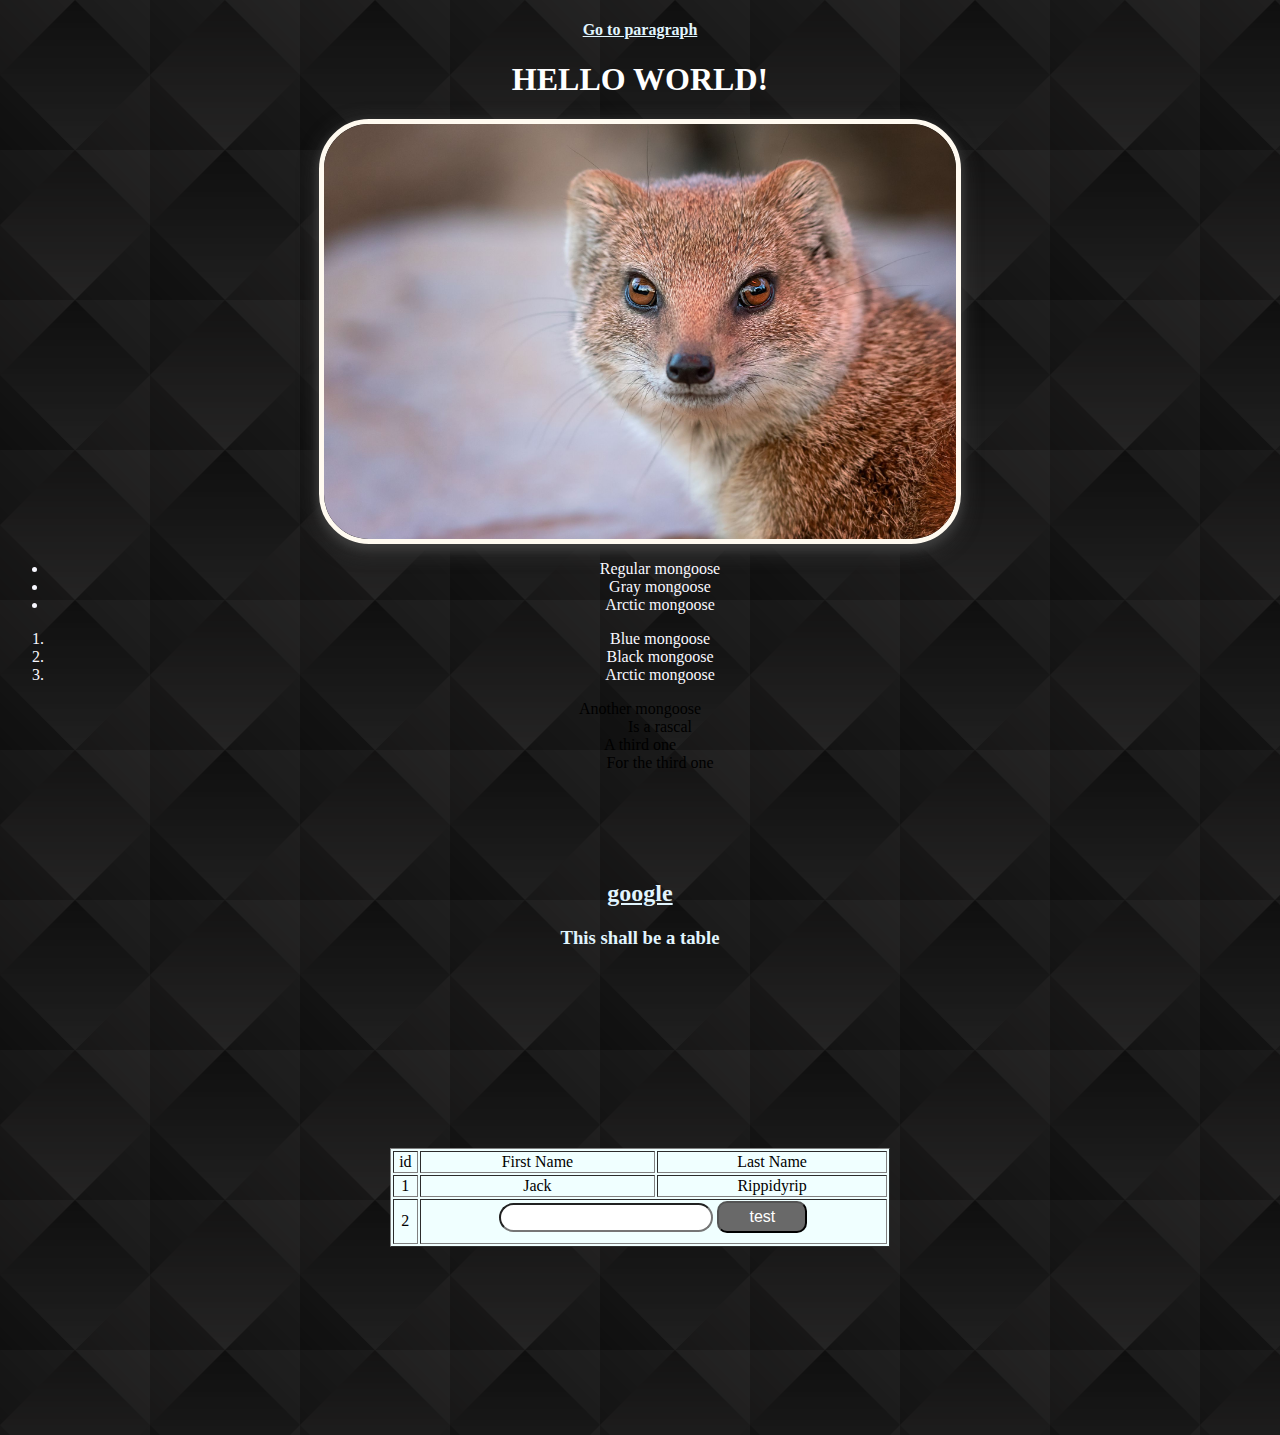
<file: src/main/resources/public/index.html>
<!DOCTYPE html>
<html lang="en">
<head>
    <meta charset="UTF-8">
    <title>Title</title>
    <link rel="stylesheet" href="style.css">
    <style>body {
        background-color: darkslategrey;
    }</style>
</head>
<body>
<h4><a href="#paragraph">Go to paragraph</a><h4/>
    <h1>HELLO WORLD!</h1>
    <img src="mongoose.jpg">
    <ul>
        <li>Regular mongoose</li>
        <li>Gray mongoose</li>
        <li>Arctic mongoose</li>
    </ul>
    <ol>
        <li>Blue mongoose</li>
        <li>Black mongoose</li>
        <li>Arctic mongoose</li>
    </ol>
    <dl>
        <dt>Another mongoose</dt>
        <dd>Is a rascal</dd>
        <dt>A third one</dt>
        <dd>For the third one</dd>
    </dl>
    <br>
    <br>
    <br>
    <br>
    <h2><a href="https://www.google.com/" target="_blank">google</a></h2>
    <h3 id="paragraph">This shall be a table</h3>
    <br>
    <br>
    <br>
    <br>
    <br>
    <br>
    <br>
    <br>
    <br>
    <br>
    <table border="1" bgcolor="#f0ffff" width="500" valign="center" align="center">
        <tr>
            <td>id</td>
            <td>First Name</td>
            <td>Last Name</td>
        </tr>
        <tr>
            <td>1</td>
            <td>Jack</td>
            <td>Rippidyrip</td>

        <tr>
            <td>2</td>
            <td colspan="2" align="center"><input type="password">
                <button>test</button>
            </td>
        </tr>
    </table>
    <br>
    <br>
    <br>
    <br>
    <br>
    <br>
    <br>
    <br>
    <br>
    <br>
</body>
</html>
</file>
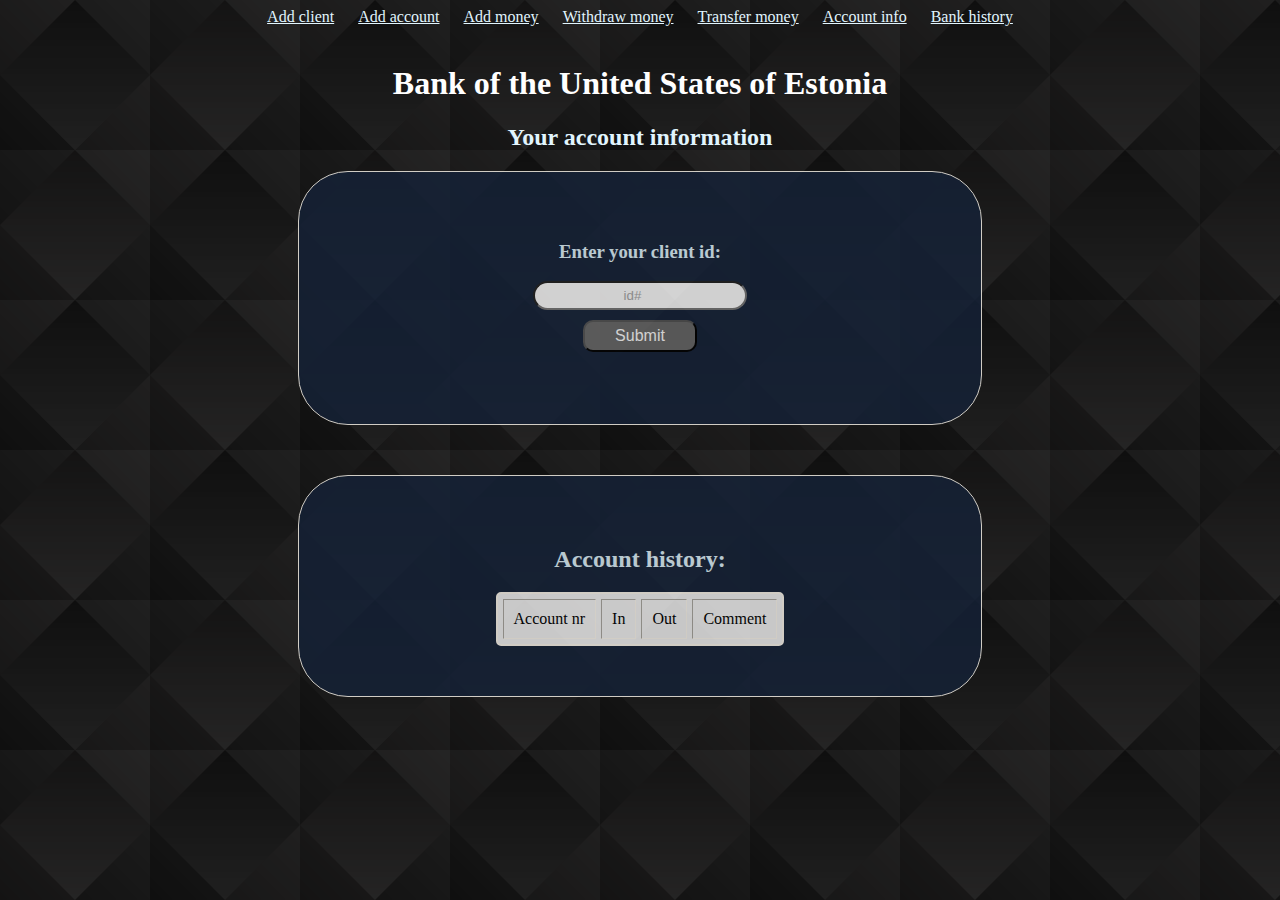
<file: src/main/resources/public/account.html>
<!DOCTYPE html>
<html lang="en">
<head>
    <meta charset="UTF-8">
    <title>Account information</title>
    <link rel="stylesheet" href="style.css">
    <a href="client.html">Add client</a>
    <a href="addAccount.html">Add account</a>
    <a href="addMoney.html">Add money</a>
    <a href="withdrawMoney.html">Withdraw money</a>
    <a href="transferMoney.html">Transfer money</a>
    <a href="account.html">Account info</a>
    <a href="bankHistory.html">Bank history</a>
    <br>
    <br>
</head>
<body>
<h1>Bank of the United States of Estonia</h1>
<h2>Your account information</h2>
<div class="add">
    <h3>Enter your client id:</h3>
    <input type="number" id="clientIdInput" placeholder="id#"><br>
    <button type="button" id="enterClientId">Submit</button>
    <h2 id="hello"></h2>
    <h1 id="clientName"></h1>
    <h2 id="yourBalanceIs"></h2>
    <h1 id="balance"></h1>
    <h3 id="euros"></h3>
</div>
<div id="history" class="add">
    <h2>Account history:</h2>
    <table id="historyTable" border="1" cellpadding="10px" cellspacing="5px">
        <tr>
            <td>Account nr</td>
            <td>In</td>
            <td>Out</td>
            <td>Comment</td>
        </tr>
    </table>
</div>
<script>
    let myButton = document.getElementById("enterClientId");
    myButton.onclick = function () {
        let inputId = document.getElementById("clientIdInput").value;
        // alert("client id: " + inputId);
        return fetch("http://localhost:8080/Bank2/getHistoryById?id=" + inputId).then(
            function (result) {
                console.log(result);
                return result.json();
            }
        ).then(
            function (result) {
                console.log(result);
                let table = document.getElementById("historyTable");
                let blankText = " - "
                for (let i = 0; i < result.length; i++) {
                    let newRow = document.createElement("tr");
                    let newCell1 = document.createElement("td");
                    newCell1.innerText = result[i].accountNr
                    newRow.append(newCell1);
                    let newCell2 = document.createElement("td");
                    newCell2.innerText = result[i].sumIn;
                    newRow.append(newCell2);
                    let newCell3 = document.createElement("td");
                    newCell3.innerText = result[i].sumOut;
                    newRow.append(newCell3);
                    let newCell4 = document.createElement("td");
                    newCell4.innerText = blankText;
                    newRow.append(newCell4);
                    table.append(newRow)
                }
            }
        ).then(
            function () {
                return fetch("http://localhost:8080/Bank2/getClientNameById?id=" + inputId)
                    .then(
                        function (response) {
                            console.log(response);
                            return response.json();
                        }
                    ).then(
                        function (response) {
                            // alert(response.firstName);
                            document.getElementById("hello").innerText = "Hello!";
                            document.getElementById("clientName").innerText = response.firstName + " " + response.lastName;
                        }
                    )
            }
        ).then(
            function () {
                return fetch("http://localhost:8080/Bank2/getClientAccounts?id=" + inputId)
                    .then(
                        function (answer) {
                            return answer.json();
                        }
                    ).then(
                        function (answer) {
                            document.getElementById("yourBalanceIs").innerText = "Your current balance is:"
                            let sum = 0.00;
                            let finalBalance = 0.00
                            for (let i = 0; i < answer.length; i++) {
                                sum = answer[i].balance;
                                finalBalance = finalBalance + sum;
                            }
                            document.getElementById("balance").innerHTML = finalBalance;
                            document.getElementById("euros").innerText = "euros"
                        }
                    )

            }
        );
    }
</script>
</body>
</html>
</file>
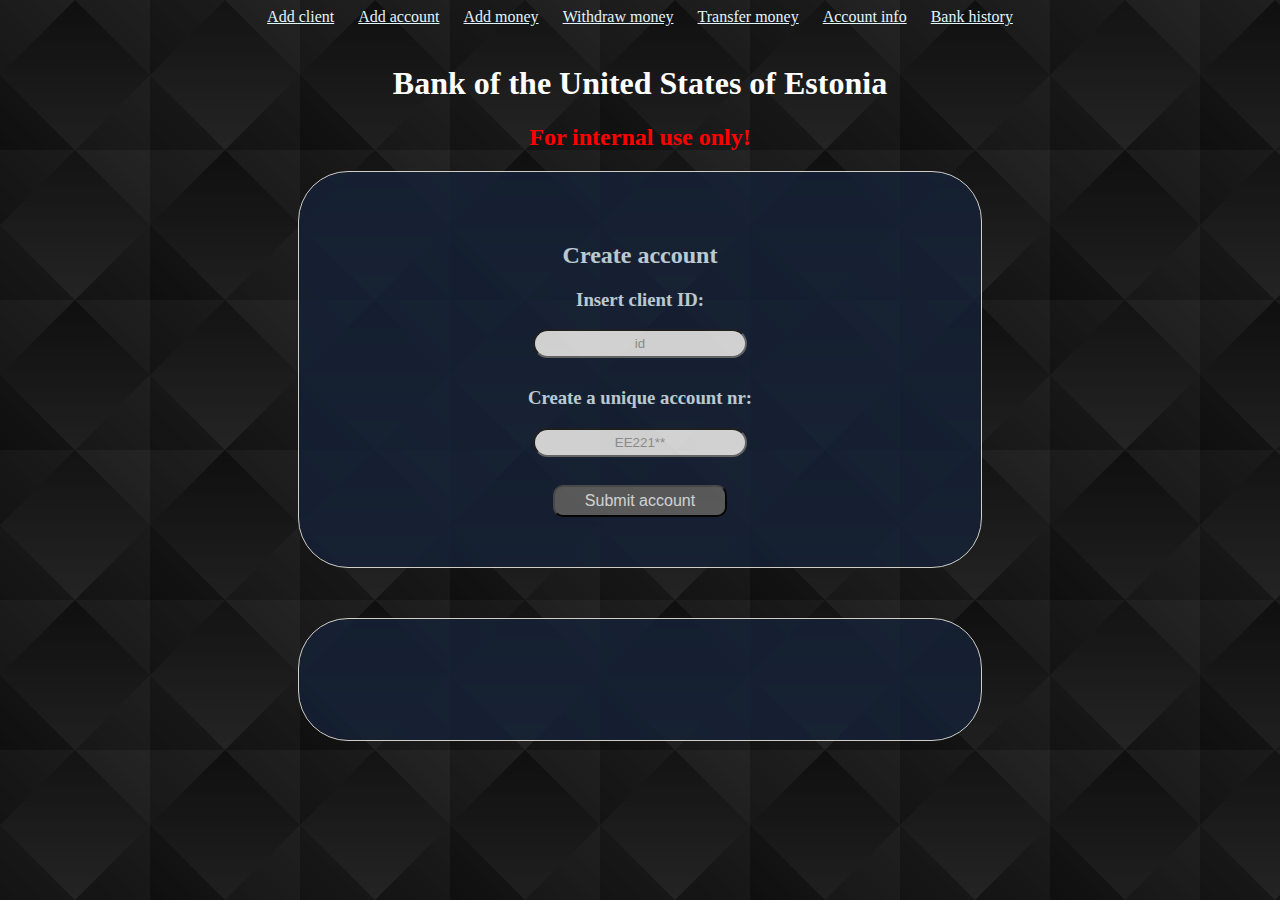
<file: src/main/resources/public/addAccount.html>
<!DOCTYPE html>
<html lang="en">
<head>
    <meta charset="UTF-8">
    <title>Add account</title>
    <link rel="stylesheet" href="style.css">
    <a href="client.html">Add client</a>
    <a href="addAccount.html">Add account</a>
    <a href="addMoney.html">Add money</a>
    <a href="withdrawMoney.html">Withdraw money</a>
    <a href="transferMoney.html">Transfer money</a>
    <a href="account.html">Account info</a>
    <a href="bankHistory.html">Bank history</a>
    <br>
    <br>
</head>
<body>
<h1>Bank of the United States of Estonia</h1>
<h2 class="warning">For internal use only!</h2>
<div class="add">
    <h2>Create account</h2>
    <h3>Insert client ID:</h3>
    <input id="insertClientId" type="text" placeholder="id">
    <br>
    <h3>Create a unique account nr:</h3>
    <input id="insertAccountNr" type="text" placeholder="EE221**">
    <br>
    <br>
    <button type="button" id="createAccount">Submit account</button>
</div>
<div id="added">
    <h3 id="congratulations"></h3>
    <h3 id="accountAdded"></h3>
    <h2 id="uniqueId"></h2>
    <h1 id="demo"></h1>
</div>
<script>
    let myButton = document.getElementById("createAccount");
    myButton.onclick = function () {
        let clientId = document.getElementById("insertClientId").value;
        let accountNr = document.getElementById("insertAccountNr").value;
        // alert("Client ID: " + clientId + " Client Account nr " + accountNr);
        return fetch("http://localhost:8080/Bank2/createAccount?id=" + clientId + "&accountNr=" + accountNr,
            {
                method: 'POST'
            }
        ).then(
            function () {
                // console.log(response)
                document.getElementById("congratulations").innerText =
                    "Account nr " + accountNr + " for client with the id nr " + clientId + " successfully added!";
                // document.getElementById("clientAdded").innerText = "Your are now our client.";
                // document.getElementById("uniqueId").innerText = "Your unique ID is:";
            }
        )
    }
    // .then(
    //         function () {
    //             fetch("http://localhost:8080/Bank2/getClientAccount?id=" + clientId
    //             ).then(response => response.json()
    //             ).then(
    //                 function (response) {
    //                     console.log(response)
    //                     let table = document.getElementById("accountTable");
    //                     for (let i = 0; i < response.length; i++) {
    //                         let newRow = document.createElement("tr");
    //                         let newCell1 = document.createElement("td");
    //                         newCell1.innerText = response[i].id
    //                         newRow.append(newCell1);
    //                         let newCell2 = document.createElement("td");
    //                         newCell2.innerText = response[i].accountNr;
    //                         newRow.append(newCell2);
    //                         let newCell3 = document.createElement("td");
    //                         newCell3.innerText = response[i].balance;
    //                         newRow.append(newCell3);
    //                         let newCell4 = document.createElement("td");
    //                         newCell4.innerText = response[i].clientId;
    //                         newRow.append(newCell4);
    //                         table.append(newRow)
    //                     }
    //                 }
    //             )
    //
    //         }
    //     )
    //         ;
    // }
</script>
</body>
</html>
</file>
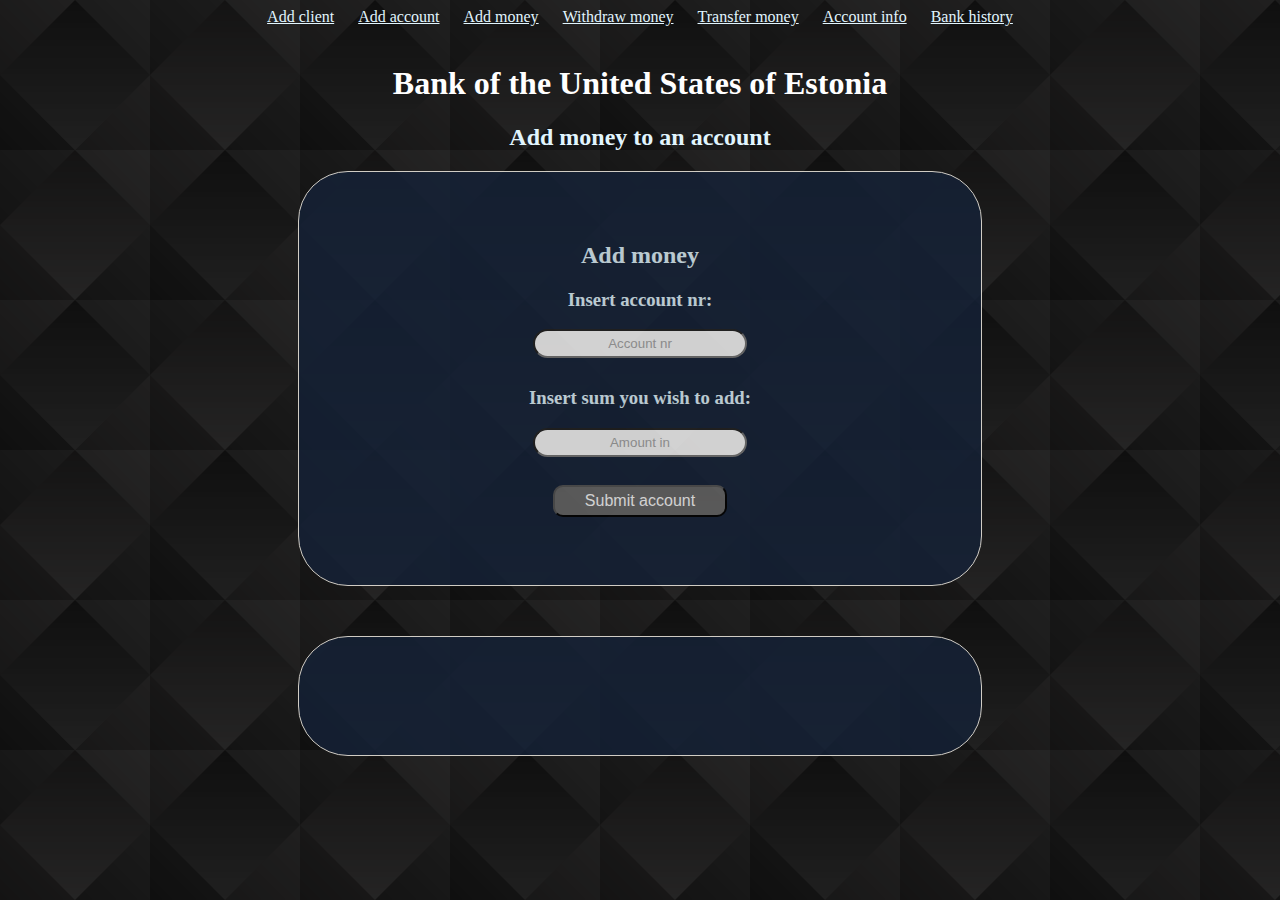
<file: src/main/resources/public/addMoney.html>
<!DOCTYPE html>
<html lang="en">
<head>
    <meta charset="UTF-8">
    <title>Add money</title>
    <link rel="stylesheet" href="style.css">
    <a href="client.html">Add client</a>
    <a href="addAccount.html">Add account</a>
    <a href="addMoney.html">Add money</a>
    <a href="withdrawMoney.html">Withdraw money</a>
    <a href="transferMoney.html">Transfer money</a>
    <a href="account.html">Account info</a>
    <a href="bankHistory.html">Bank history</a>
    <br>
    <br>
</head>
<body>
<h1>Bank of the United States of Estonia</h1>
<h2>Add money to an account</h2>
<div class="add">
    <h2>Add money</h2>
    <h3>Insert account nr:</h3>
    <input id="insertAccountNr" type="text" placeholder="Account nr">
    <br>
    <h3>Insert sum you wish to add:</h3>
    <input id="insertAddAmount" type="text" placeholder="Amount in">
    <br>
    <br>
    <button type="button" id="addMoney">Submit account</button>
    <br>
    <br>
</div>
<div id="added">
    <h3 id="congratulations"></h3>
</div>
<script>
    let myButton = document.getElementById("addMoney");
    myButton.onclick = function () {
        let accountNr = document.getElementById("insertAccountNr").value;
        let moneyIn = document.getElementById("insertAddAmount").value;
        // alert("Client ID: " + clientId + " Client Account nr " + accountNr);
        return fetch("http://localhost:8080/Bank2/addAmount?accountNr=" + accountNr + "&in=" + moneyIn,
            {
                method: 'POST'
            }
        ).then(
            function () {
                document.getElementById("congratulations").innerText =
                    "A sum of " + moneyIn + " euros was added to " + accountNr;
            }
        )
    }
</script>
</body>
</html>
</file>
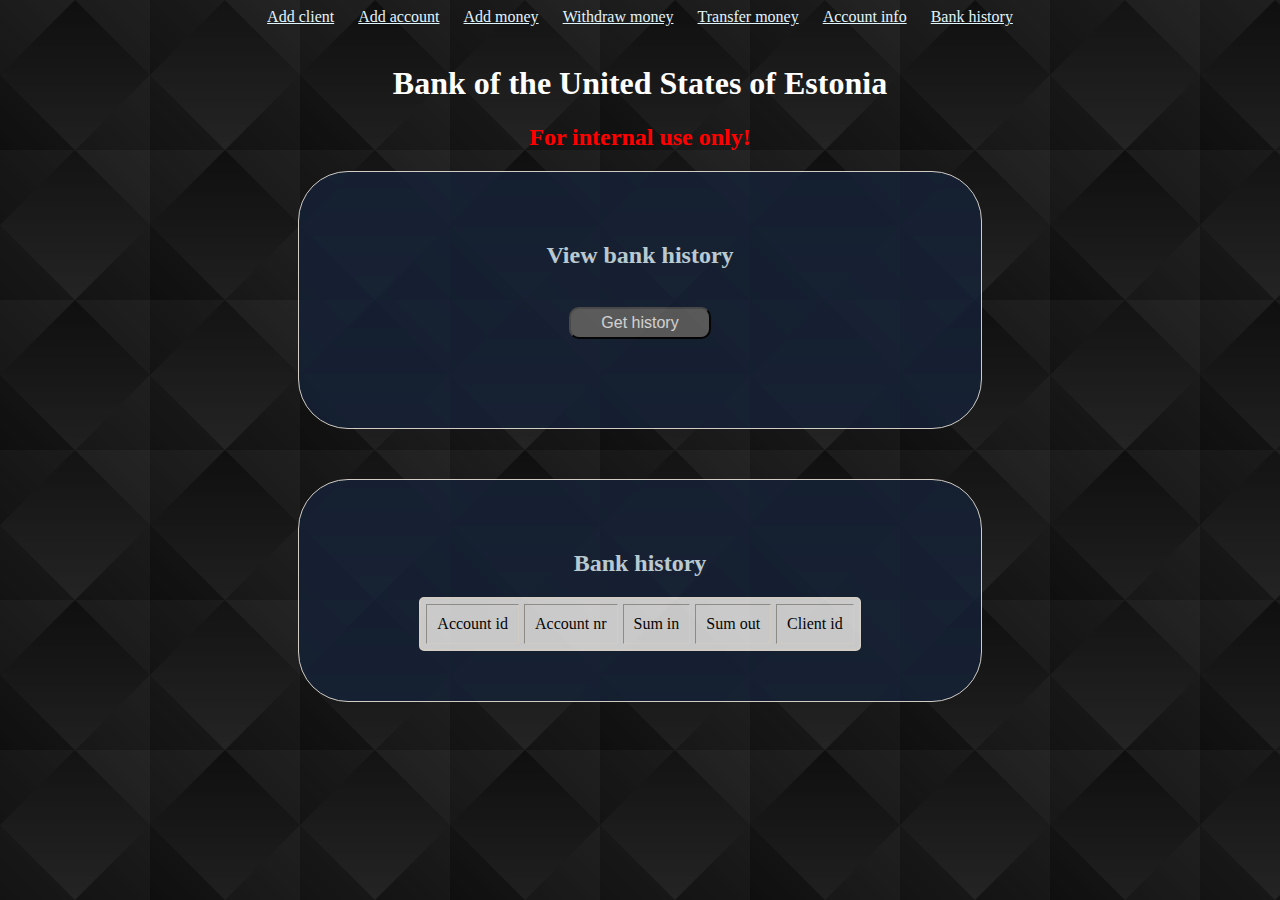
<file: src/main/resources/public/bankHistory.html>
<!DOCTYPE html>
<html lang="en">
<head>
    <meta charset="UTF-8">
    <title>Account information</title>
    <link rel="stylesheet" href="style.css">
    <a href="client.html">Add client</a>
    <a href="addAccount.html">Add account</a>
    <a href="addMoney.html">Add money</a>
    <a href="withdrawMoney.html">Withdraw money</a>
    <a href="transferMoney.html">Transfer money</a>
    <a href="account.html">Account info</a>
    <a href="bankHistory.html">Bank history</a>
    <br>
    <br>
</head>
<body>
<h1>Bank of the United States of Estonia</h1>
<h2 class="warning">For internal use only!</h2>
<div class="add">
    <h2>View bank history</h2>
    <br>
    <button id="getHistoryButton">Get history</button>
    <br>
    <br>
    <h2 id="yourBalanceIs"></h2>
    <h1 id="balance"></h1>
    <h3 id="euros"></h3>
</div>
<div id="bankHistoryInfo" class="add">
    <h2>Bank history</h2>
    <table id="bankHistoryTable" border="1" cellpadding="10px" cellspacing="5px">
        <tr>
            <td>Account id</td>
            <td>Account nr</td>
            <td>Sum in</td>
            <td>Sum out</td>
            <td>Client id</td>
        </tr>
    </table>
</div>
<script>
    let myButton = document.getElementById("getHistoryButton");
    myButton.onclick = function () {
        fetch("http://localhost:8080/Bank2/getHistory").then(
            function (result) {                  // result on see, mis tagasi tuleb fetch-iga
                console.log(result);
                return result.json();           // mine body-sse ja tagasta body sisu objektina
                //return result.text();         // tagastiab body stringinga
            }                                   // kogu see function asendatava .then (result => result.json())
        ).then(
            function (result) {                  // See annab info välja, siin saab muuta htmli ja panna sinna asju sisse.
                console.log(result);
                let table = document.getElementById("bankHistoryTable");
                for (let i = 0; i < result.length; i++) {
                    let newRow = document.createElement("tr");
                    let newCell1 = document.createElement("td");
                    newCell1.innerText = result[i].id
                    newRow.append(newCell1);
                    let newCell2 = document.createElement("td");
                    newCell2.innerText = result[i].accountNr;
                    newRow.append(newCell2);
                    let newCell3 = document.createElement("td");
                    newCell3.innerText = result[i].sumIn;
                    newRow.append(newCell3);
                    let newCell4 = document.createElement("td");
                    newCell4.innerText = result[i].sumOut;
                    newRow.append(newCell4);
                    let newCell5 = document.createElement("td");
                    newCell5.innerText = result[i].clientId;
                    newRow.append(newCell5);
                    table.append(newRow)
                }
                document.getElementById("yourBalanceIs").innerText = "Bank's current balance is:"
                let sum = 0.00;
                let finalBalance = 0.00
                for (let i = 0; i < result.length; i++) {
                    sum = result[i].sumIn + result[i].sumOut;
                    finalBalance = finalBalance + sum;
                }
                document.getElementById("balance").innerHTML = finalBalance;
                document.getElementById("euros").innerText = "euros"
            }
        );
    }
</script>
</body>
</html>
</file>
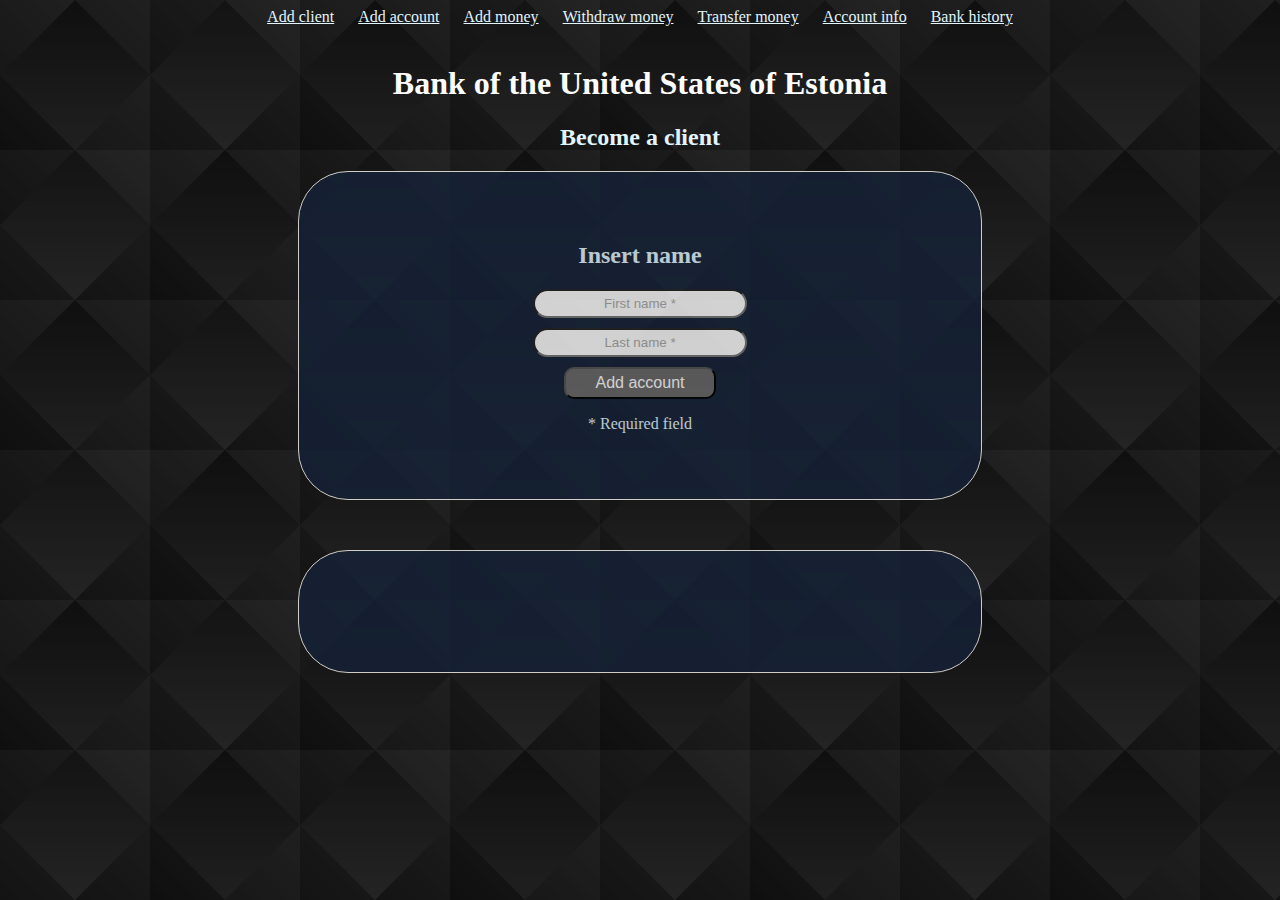
<file: src/main/resources/public/client.html>
<!DOCTYPE html>
<html lang="en">
<head>
    <meta charset="UTF-8">
    <title>Bank of USE</title>
    <link rel="stylesheet" href="style.css">
    <a href="client.html">Add client</a>
    <a href="addAccount.html">Add account</a>
    <a href="addMoney.html">Add money</a>
    <a href="withdrawMoney.html">Withdraw money</a>
    <a href="transferMoney.html">Transfer money</a>
    <a href="account.html">Account info</a>
    <a href="bankHistory.html">Bank history</a>
    <br>
    <br>
</head>
<body>
<h1>Bank of the United States of Estonia</h1>
<h2>Become a client</h2>
<div class="add">
    <form method="post">
        <h2>Insert name</h2>
        <input type="text" id="firstName" required placeholder="First name *">
        <br>
        <input type="text" id="lastName" required placeholder="Last name *">
        <br>
        <button type="button" id="addClientButton">Add account</button>
        <br>
        <p>* Required field</p>
    </form>
</div>
<div id="added">
    <h3 id="congratulations"></h3>
    <h3 id="clientAdded"></h3>
    <h2 id="uniqueId"></h2>
    <h1 id="demo"></h1>
</div>


<script>
    let myButton = document.getElementById("addClientButton");
    myButton.onclick = function () {
        let inputFirstName = document.getElementById("firstName").value;
        let inputLastName = document.getElementById("lastName").value;
        // alert("client name: " + inputFirstName + " " + inputLastName);
        return fetch("http://localhost:8080/Bank2/addClient2?firstName=" + inputFirstName + "&lastName=" + inputLastName,
            {
                method: 'POST'
            }
        ).then(response => response.json()
        ).then(
            function (response) {
                // console.log(response)
                document.getElementById("congratulations").innerText = "Congratulations!";
                document.getElementById("clientAdded").innerText = "Your are now our client.";
                document.getElementById("uniqueId").innerText = "Your unique ID is:";
                document.getElementById("demo").innerHTML = response.id;
            }
        );
    }
</script>
</body>
</html>
</file>
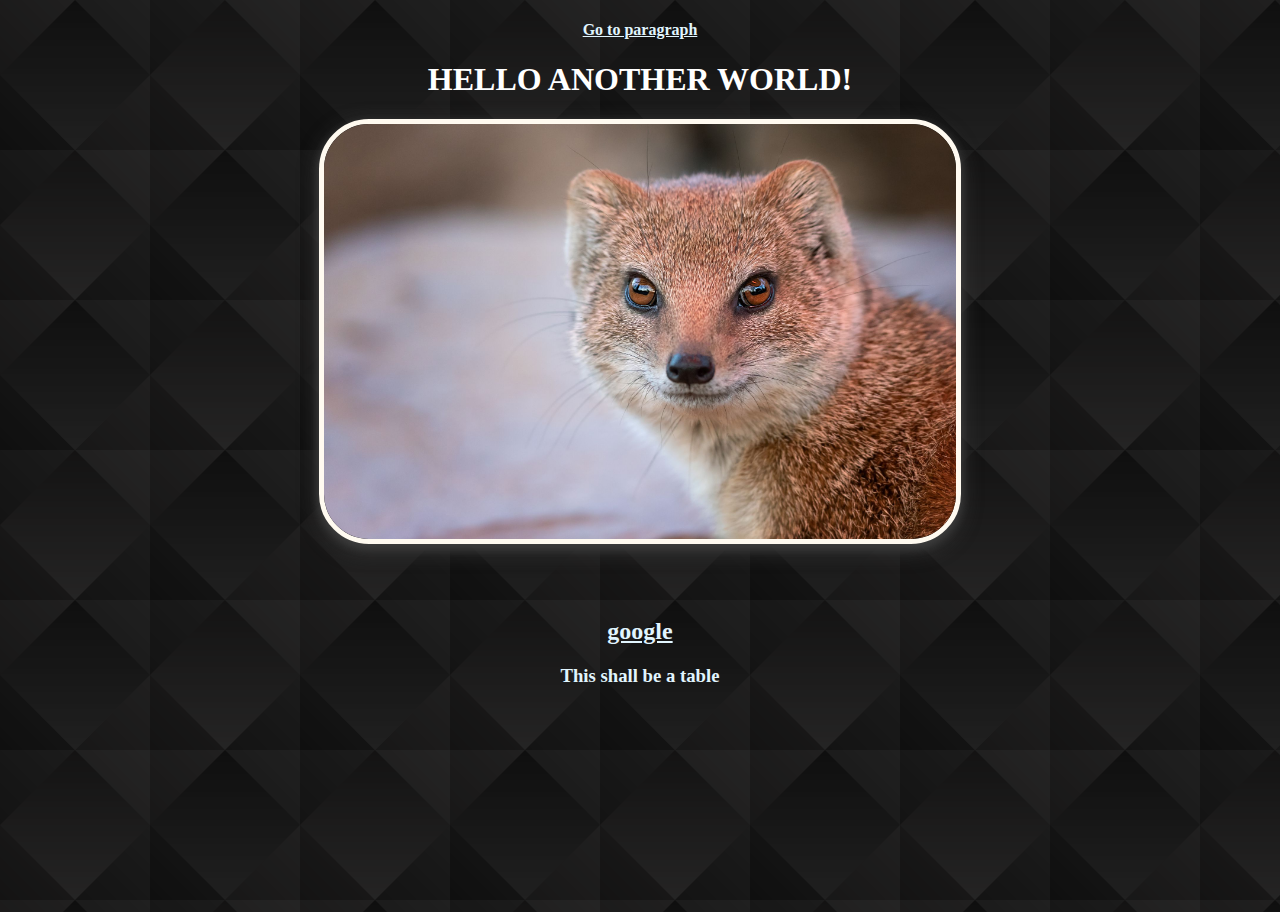
<file: src/main/resources/public/index2.html>
<!DOCTYPE html>
<html lang="en">
<head>
    <meta charset="UTF-8">
    <title>Title</title>
    <link rel="stylesheet" href="style.css">
    <style>body {
        background-color: darkslategrey;
    }</style>
</head>
<body>
<h4><a href="#paragraph">Go to paragraph</a><h4/>
    <h1>HELLO ANOTHER WORLD!</h1>
    <img src="mongoose.jpg" >

    <br>
    <br>
    <br>
    <h2><a href="https://www.google.com/" target="_blank">google</a></h2>
    <h3 id="paragraph">This shall be a table</h3>
    <br>
    <br>
    <br>
    <br>
    <br>
    <br>
    <br>
    <br>
    <br>
    <br>
    <br>
</body>
</html>
</file>
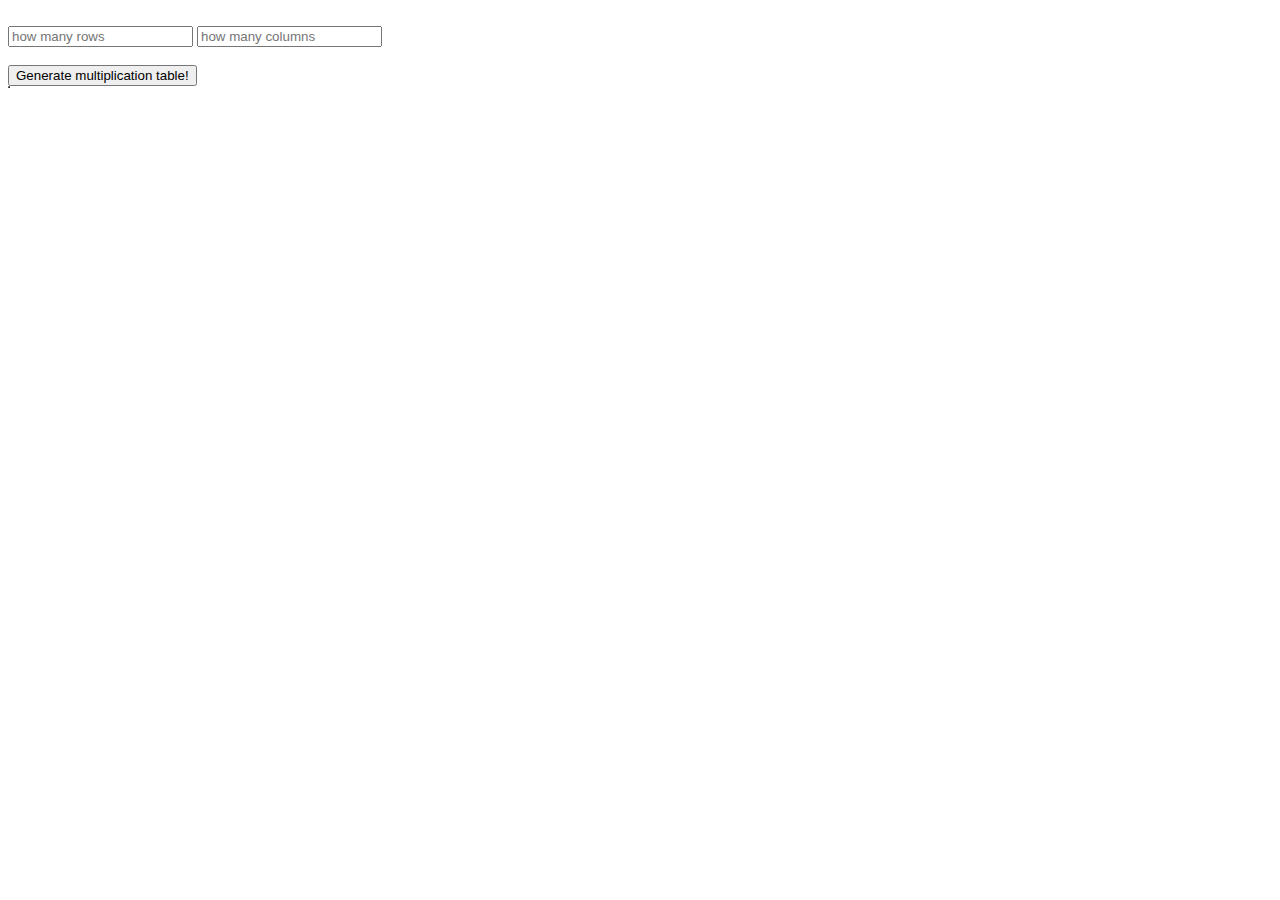
<file: src/main/resources/public/index_ylesanne.html>
<!DOCTYPE html>
<html lang="en">
<head>
    <meta charset="UTF-8">
    <title>Title</title>
</head>
<body>
<div>
    <br>
    <input type="number" id="takeNumber" placeholder="how many rows">
    <input type="number" id="takeNumberToo" placeholder="how many columns">
    <br>
    <br>
    <button id="myButton">Generate multiplication table!</button>
    <br>
    <table id="myTable" border="1">


    </table>
</div>
<script>
    let myButton = document.getElementById("myButton");
    myButton.onclick = function () {
        let myNumber = document.getElementById("takeNumber").value;
        let myNumberToo = document.getElementById("takeNumberToo").value;
        alert("You selected numbers " + myNumber + " and " + myNumberToo)
        let myTable = document.getElementById("myTable");
        for (let nr2 = 1; nr2 <= myNumberToo; nr2++) {
            let rowElement = document.createElement("tr");
            for (let nr = 1; nr <= myNumber; nr++) {
                let cellElement = document.createElement("td");
                cellElement.innerText = nr * nr2;
                rowElement.append(cellElement);
            }
            myTable.append(rowElement);
        }
    }
    // let myButton = document.getElementById("myButton");
    // myButton.onclick = function () {
    //     let myTable = document.getElementById("myTable");
    //     let rowElement = document.createElement("tr");
    //     let cellElement = document.createElement("td");
    //     rowElement.append(cellElement);
    //     cellElement.innerText = "testing";
    //     myTable.append(rowElement);
    // }
</script>
</body>
</html>
</file>
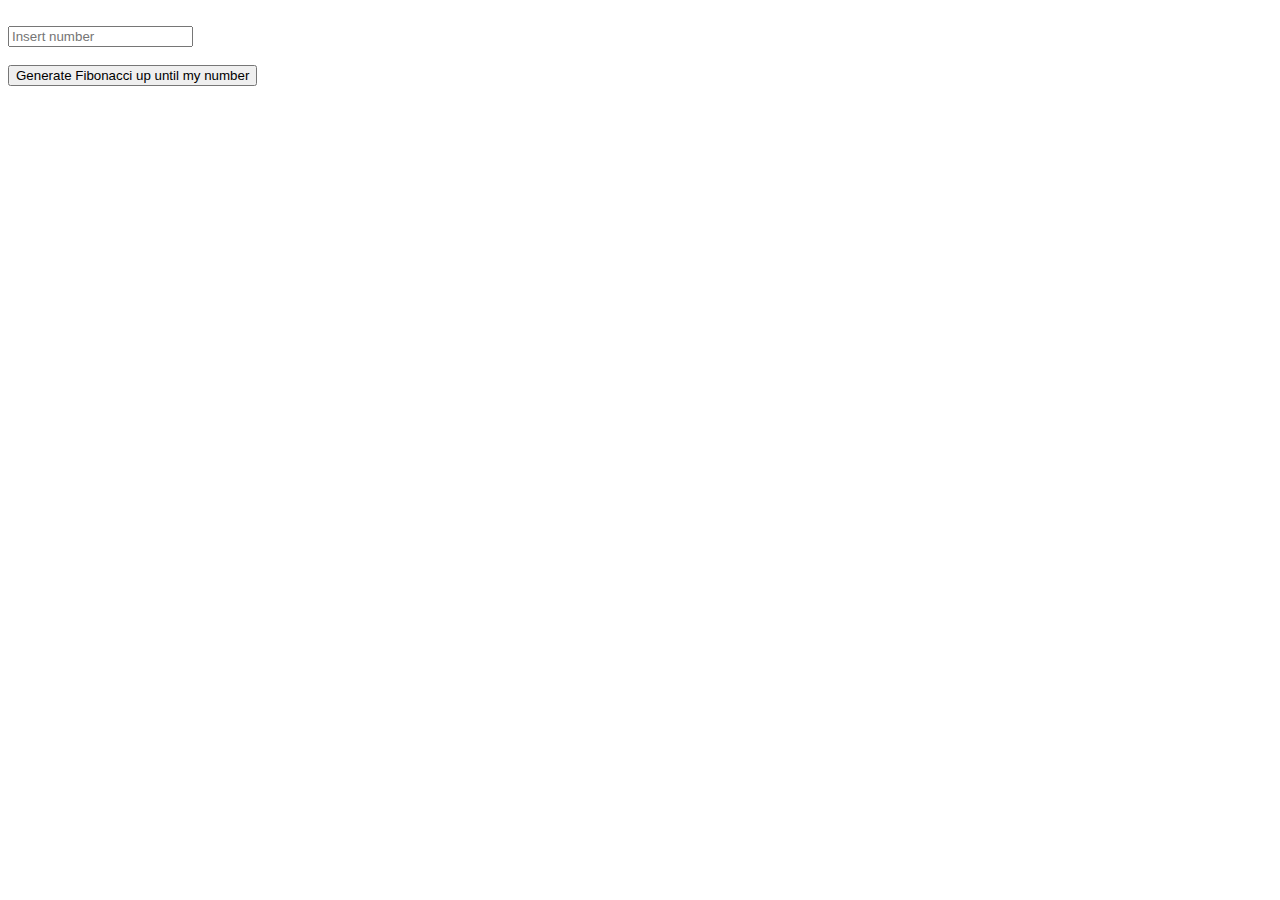
<file: src/main/resources/public/index_ylesanne2.html>
<!DOCTYPE html>
<html lang="en">
<head>
    <meta charset="UTF-8">
    <title>Title</title>
</head>
<body>
<div>
    <br>
    <input type="number" id="takeNumber" placeholder="Insert number">
    <br>
    <br>
    <button id="myButton">Generate Fibonacci up until my number</button>
    <br>
    <br>
    <table id="myTable">


    </table>
</div>
<script>
    let myButton = document.getElementById("myButton");
    myButton.onclick = function () {
        let myNumber = document.getElementById("takeNumber").value;
        // alert(myNumber);
        let myTable = document.getElementById("myTable");
        let rowElement = document.createElement("td")
        let first = 0;
        let second = 1;
            for (let i = 2; i <= myNumber; i++){
                let sum = first + second;
                first = second;
                second = sum;
                let cellElement = document.createElement("tr")
                cellElement.innerText = first;
                rowElement.append(cellElement);
            } myTable.append(rowElement);

    }

    // let myButton = document.getElementById("myButton");
    // myButton.onclick = function () {
    //     let myNumber = document.getElementById("takeNumber").value;
    //     let myNumberToo = document.getElementById("takeNumberToo").value;
    //     let myTable = document.getElementById("myTable");
    //     for (let nr2 = 1; nr2 <= myNumberToo; nr2++) {
    //         let rowElement = document.createElement("tr");
    //         for (let nr = 1; nr <= myNumber; nr++) {
    //             let cellElement = document.createElement("td");
    //             cellElement.innerText = nr * nr2;
    //             rowElement.append(cellElement);
    //         }
    //         myTable.append(rowElement);
    //     }
    // }
    // let myButton = document.getElementById("myButton");
    // myButton.onclick = function () {
    //     let myTable = document.getElementById("myTable");
    //     let rowElement = document.createElement("tr");
    //     let cellElement = document.createElement("td");
    //     rowElement.append(cellElement);
    //     cellElement.innerText = "testing";
    //     myTable.append(rowElement);
    // }
</script>
</body>
</html>
</file>
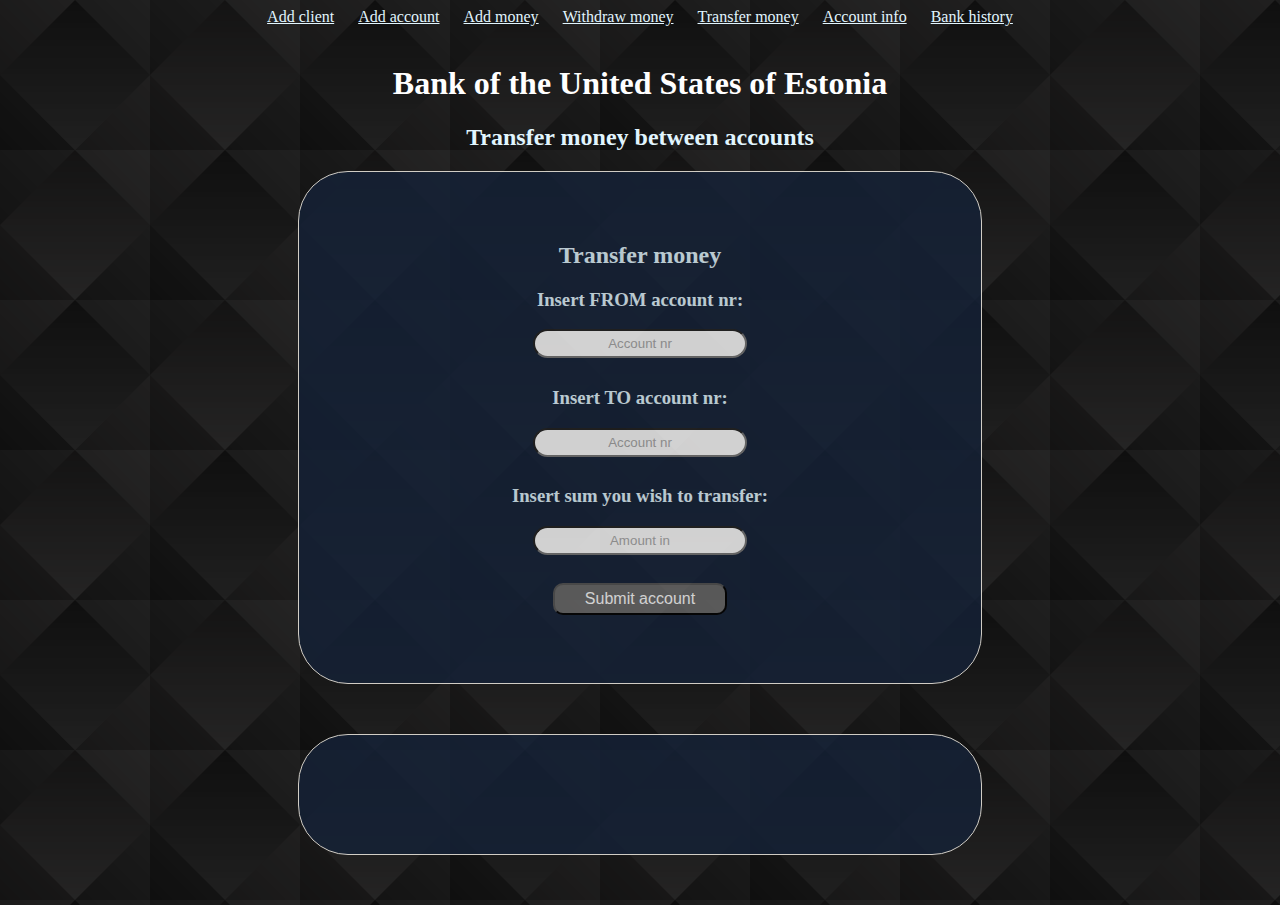
<file: src/main/resources/public/transferMoney.html>
<!DOCTYPE html>
<html lang="en">
<head>
    <meta charset="UTF-8">
    <title>Transfer money</title>
    <link rel="stylesheet" href="style.css">
    <a href="client.html">Add client</a>
    <a href="addAccount.html">Add account</a>
    <a href="addMoney.html">Add money</a>
    <a href="withdrawMoney.html">Withdraw money</a>
    <a href="transferMoney.html">Transfer money</a>
    <a href="account.html">Account info</a>
    <a href="bankHistory.html">Bank history</a>
    <br>
    <br>
</head>
<body>
<h1>Bank of the United States of Estonia</h1>
<h2>Transfer money between accounts</h2>
<div class="add">
    <h2>Transfer money</h2>
    <h3>Insert FROM account nr:</h3>
    <input id="insertFromAccountNr" type="text" placeholder="Account nr">
    <br>
    <h3>Insert TO account nr:</h3>
    <input id="insertToAccountNr" type="text" placeholder="Account nr">
    <br>
    <h3>Insert sum you wish to transfer:</h3>
    <input id="insertTransferAmount" type="text" placeholder="Amount in">
    <br>
    <br>
    <button type="button" id="addMoney">Submit account</button>
    <br>
    <br>
</div>
<div id="added">
    <h3 id="congratulations"></h3>
</div>
<script>
    let myButton = document.getElementById("addMoney");
    myButton.onclick = function () {
        let accountFromNr = document.getElementById("insertFromAccountNr").value;
        let accountToNr = document.getElementById("insertToAccountNr").value;
        let money = document.getElementById("insertTransferAmount").value;
        // alert("AccountNr: " + accountFromNr + " | AccountNr2 " + accountToNr + " | sum= " + money);
        return fetch("http://localhost:8080/Bank2/transfer?fromAccount=" + accountFromNr + "&toAccount="
            + accountToNr + "&money=" + money,
            {
                method: 'POST'
            }
        ).then(
            function () {
                document.getElementById("congratulations").innerText =
                    "A sum of " + money + " euros was moved from " + accountFromNr + " to " + accountToNr;
            }
        )
    }

</script>
</body>
</html>
</file>
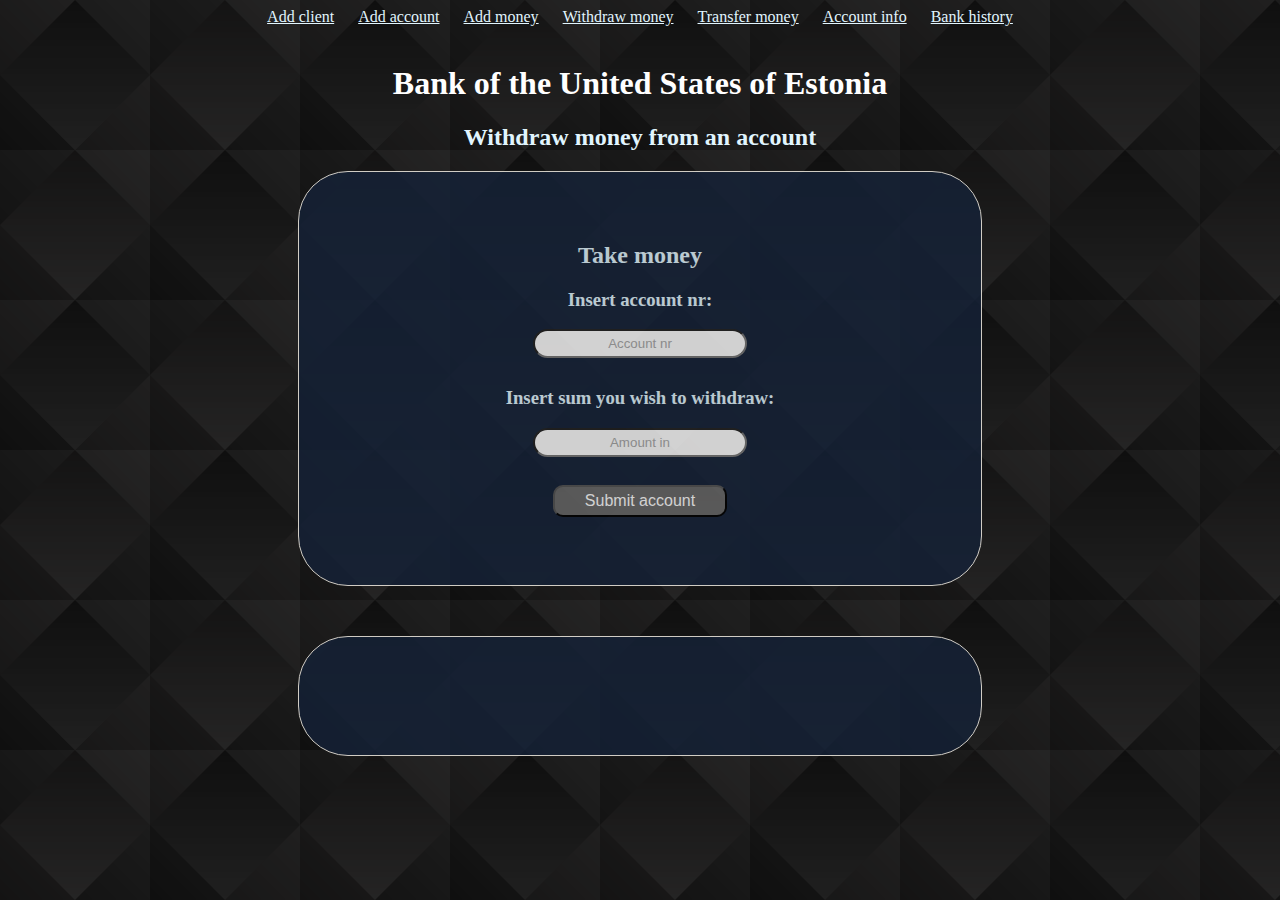
<file: src/main/resources/public/withdrawMoney.html>
<!DOCTYPE html>
<html lang="en">
<head>
    <meta charset="UTF-8">
    <title>Take money</title>
    <link rel="stylesheet" href="style.css">
    <a href="client.html">Add client</a>
    <a href="addAccount.html">Add account</a>
    <a href="addMoney.html">Add money</a>
    <a href="withdrawMoney.html">Withdraw money</a>
    <a href="transferMoney.html">Transfer money</a>
    <a href="account.html">Account info</a>
    <a href="bankHistory.html">Bank history</a>
    <br>
    <br>
</head>
<body>
<h1>Bank of the United States of Estonia</h1>
<h2>Withdraw money from an account</h2>
<div class="add">
    <h2>Take money</h2>
    <h3>Insert account nr:</h3>
    <input id="insertAccountNr" type="text" placeholder="Account nr">
    <br>
    <h3>Insert sum you wish to withdraw:</h3>
    <input id="insertTakeAmount" type="text" placeholder="Amount in">
    <br>
    <br>
    <button type="button" id="addMoney">Submit account</button>
    <br>
    <br>
</div>
<div id="added">
    <h3 id="congratulations"></h3>
</div>
<script>
    let myButton = document.getElementById("addMoney");
    myButton.onclick = function () {
        let accountNr = document.getElementById("insertAccountNr").value;
        let moneyOut = document.getElementById("insertTakeAmount").value;
        // alert("AccountNr: " + accountNr + " | Sum " + moneyOut);
        return fetch("http://localhost:8080/Bank2/withdraw?accountNr=" + accountNr + "&out=" + moneyOut,
            {
                method: 'POST'
            }
        ).then(
            function () {
                document.getElementById("congratulations").innerText =
                    "A sum of " + moneyOut + " euros was taken from " + accountNr;
            }
        )
    }

</script>
</body>
</html>
</file>
<file: src/main/resources/public/style.css>
body {
    background: black url("black_tile.png");
}

a {
    padding: 10px;
}

h1, h2 {
    text-align: center;
    color: white;
}

h2, h3, h4, a, p {
    color: #E1F5FE;
}

ul, ol {
    display: block;
    color: ghostwhite;
}

::placeholder {
    color: darkgrey;
}

td {
    color: black;
    width: auto;
}

input {
    margin-bottom: 10px;
    text-align: center;
    width: 200px;
    padding: 5px;
    border-radius: 50px;
    background: white;
}

.add {
    display: block;
    text-align: center;
    max-width: 50%;
    margin-left: auto;
    margin-right: auto;
    margin-bottom: 50px;
    border: 1px solid floralwhite;
    padding: 50px 25px;
    border-radius: 50px;
    background: #152238;
    opacity: 80%;
}

#historyTable, #accountTable, #bankHistoryTable {
    background: whitesmoke;
    color: black;
    margin-left: auto;
    margin-right: auto;
    border-radius: 5px;
    border: 2px solid floralwhite;
}

#added {
    display: block;
    text-align: center;
    max-width: 50%;
    margin-left: auto;
    margin-right: auto;
    margin-bottom: 50px;
    border: 1px solid floralwhite;
    padding: 50px 25px;
    border-radius: 50px;
    background: #152238;
    opacity: 80%;
}

button {
    border-radius: 10px;
    background: dimgrey;
    font-size: 16px;
    color: white;
    padding: 5px 30px;
}

select {
    border-radius: 20px;
    background: white;
    font-size: 16px;
    color: dimgrey;
    padding: 2px 50px;
}

img {
    display: block;
    max-width: 50%;
    height: auto;
    margin-left: auto;
    margin-right: auto;
    border: 5px solid floralwhite;
    border-radius: 50px;
    box-shadow: 0 4px 8px 0 #3D3D3D, 0 6px 20px 0 #3D3D3D;
}

div {
    display: block;
    margin-left: auto;
    margin-right: auto;
    text-align: center;
    align-content: center;
    color: ghostwhite;
    padding: 2px;
}

.myTable {
    margin-left: auto;
    margin-right: auto;
}

body {
    text-align: center;
}

.warning {
    color: red;
}
</file>
